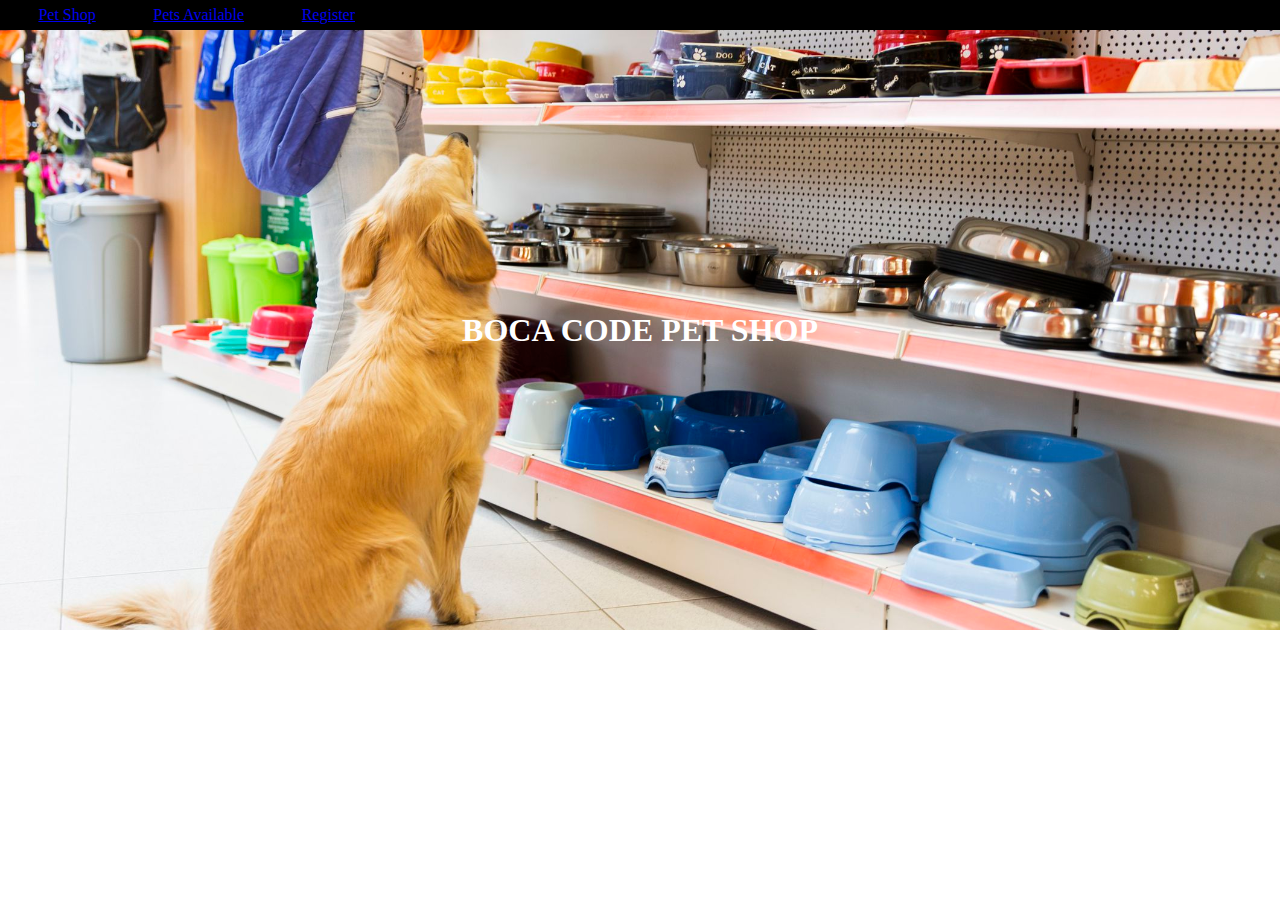
<file: index.html>
<!DOCTYPE html>
<html lang="en">
<head>
    <meta charset="UTF-8">
    <meta http-equiv="X-UA-Compatible" content="IE=edge">
    <meta name="viewport" content="width=device-width, initial-scale=1.0">
    <link rel="stylesheet" href="styles.css"/>
    <title>Pet Shop</title>
</head>
<body>
    <header>
        <nav>
            <ul>
                <li>
                    <a href="index.html">
                        Pet Shop
                    </a>
                    </li>
                <li>
                    <a href="pets.html">
                        Pets Available
                    </a>
                </li>
                <li>
                    <a href="register.html">
                        Register
                    </a>
                    </li>
            </ul>
        </nav>
    </header>

    <main>
        <section class="hero-section">
            <h1>BOCA CODE PET SHOP</h1>
        </section>
    </main>
    
</body>
</html>
</file>
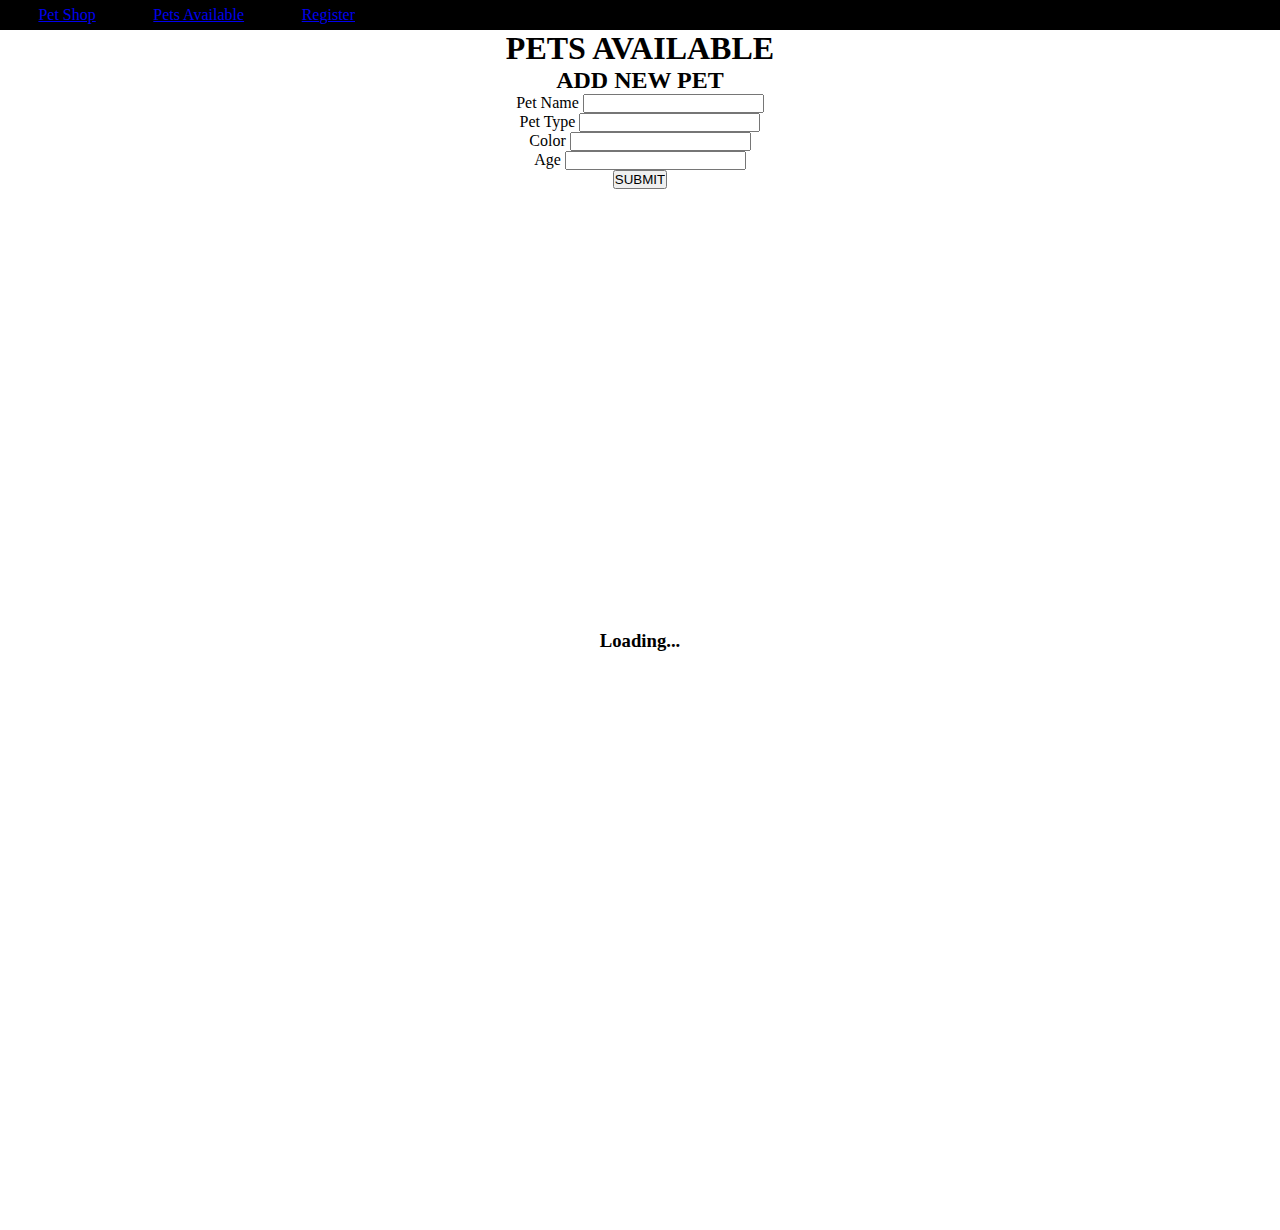
<file: pets.html>
<!DOCTYPE html>
<html lang="en">
<head>
    <meta charset="UTF-8">
    <meta http-equiv="X-UA-Compatible" content="IE=edge">
    <meta name="viewport" content="width=device-width, initial-scale=1.0">
    <link rel="stylesheet" href="styles.css"/>
    <title>Document</title>
</head>
<body>
    <header>
        <nav>
            <ul>
                <li>
                    <a href="index.html">
                        Pet Shop
                    </a>
                    </li>
                <li>
                    <a href="pets.html">
                        Pets Available
                    </a>
                </li>
                <li>
                    <a href="register.html">
                        Register
                    </a>
                    </li>
            </ul>
        </nav>
    </header>
    <section>
    <h1>PETS AVAILABLE</h1>
    <h2>ADD NEW PET</h2>

    <form onsubmit="handleSubmit(event)">
        <label for="petName">
            Pet Name
            <input type="text" name="petName"/>
        </label>
        <br />
        <label for="petType">
            Pet Type
            <input type="text" name="petType"/>
        </label>
        <br />
        <label for="color">
            Color
            <input type="text" name="color"/>
        </label>
        <br />
        <label for="age">
            Age
            <input type="number" name="age"/>
        </label>
        <br />
        <input type="submit" value="SUBMIT">
    </form>
    </section>

    <section>
        <div id="pets">
            <article>
                <h3>Loading...</h3>
            </article>
        </div>
    </section>
    <script src="scripts.js"></script>
</body>
</html>
</file>
<file: styles.css>
*,
*::after,
*::before {
    margin: 0;
    padding: 0;
    box-sizing: inherit;
}

header {
    position: sticky;
    top: 0;
    width: 100%;

    background-color: #000000;
    height: 30px;
    color: #ffffff;
}

ul {
    list-style-type: none;
}

main {
    background-color: #000000;
}

li {
    float: left;
    padding-left: 3%;
    padding-top: 0.5%;
    margin-right: 1.5%;
}

section {
    height: 600px;
    text-align: center;
    /* border-style: solid; */
    /* border-color: #e8e8e8; */
    /* border-width: 5px; */
}

.hero-section {
    display: flex; /* this makes the container flex */
    justify-content: center; /* aligns to the main axis horizontal */
    align-items: center; /* aligns to the cross axis vertical */

    background: url(./img/opening-a-pet-store.jpg);
    background-size: cover; 
    background-repeat: no-repeat;
    background-position: center;
    color: #ffffff;
    background-color: #000000;
    background-blend-mode: screen;
}

#pets {
    display: flex;
    justify-content: space-evenly;
    flex-wrap: wrap;
}
</file>
